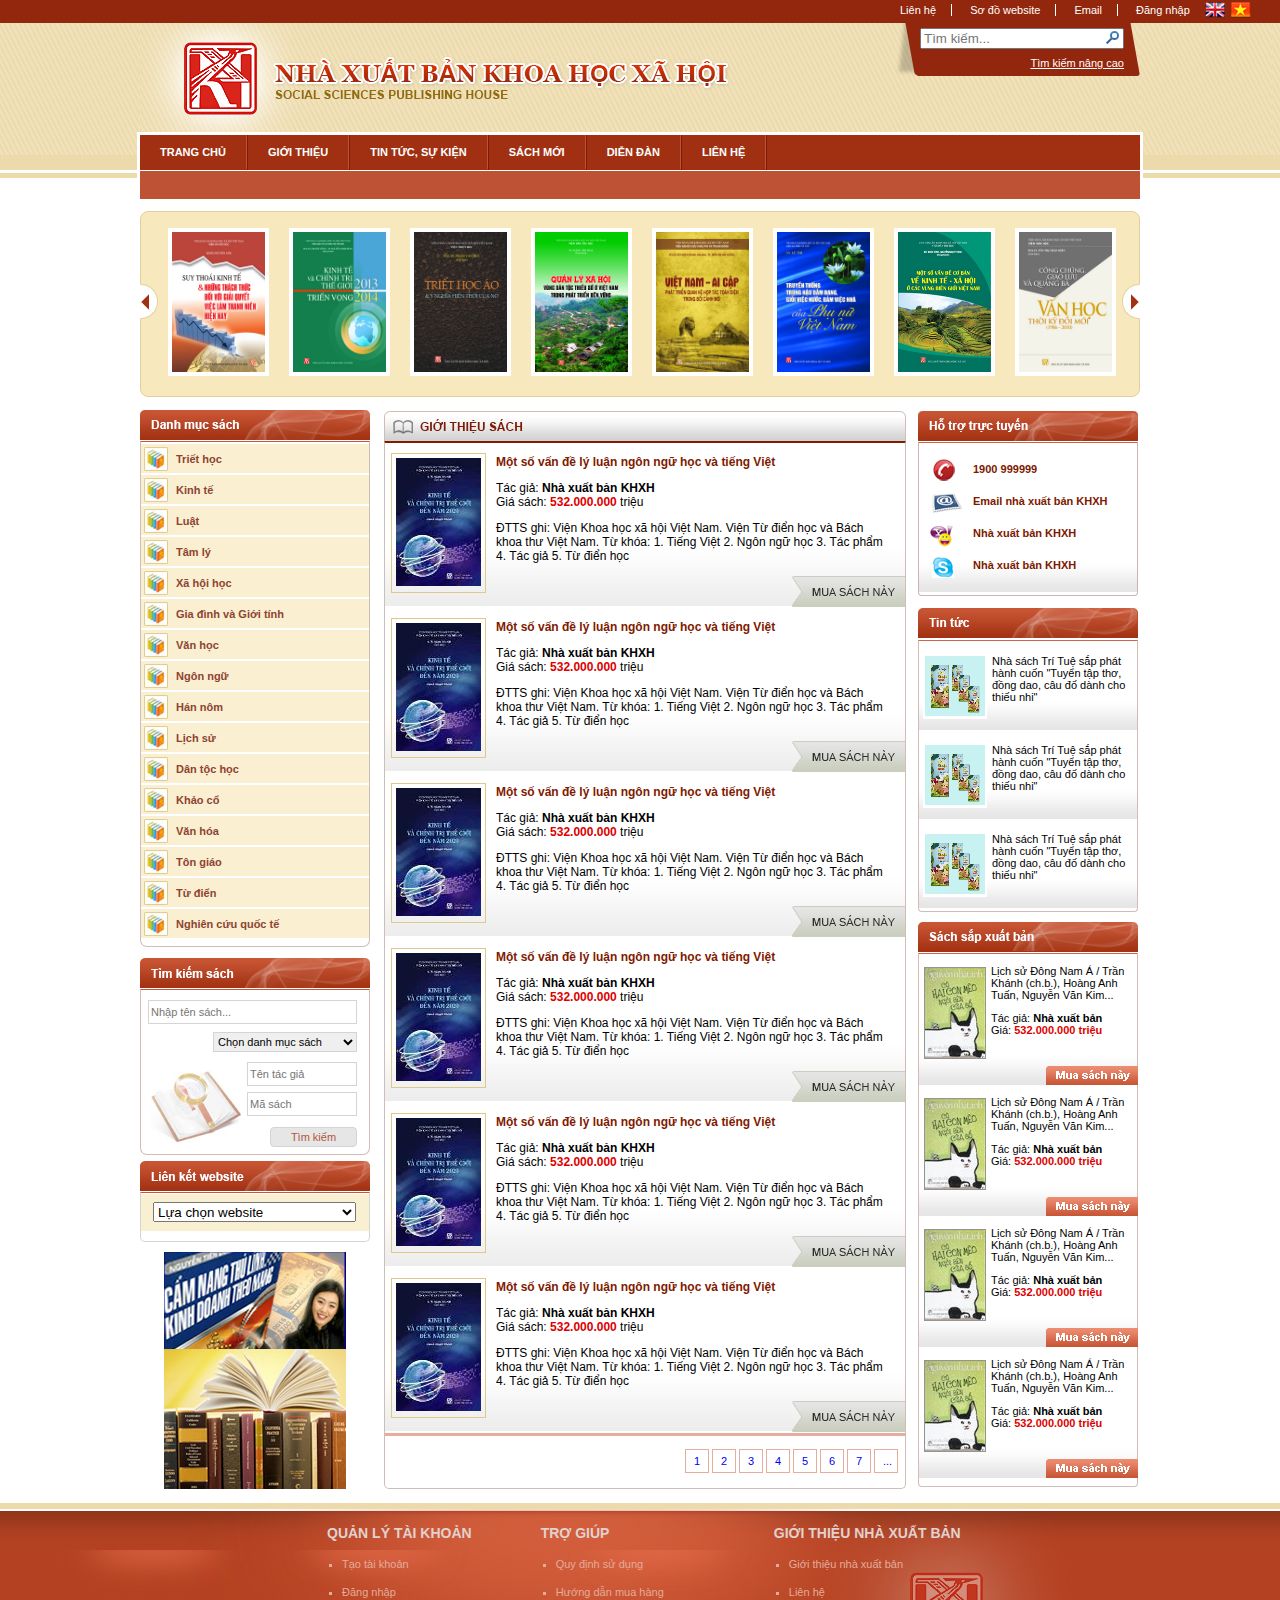
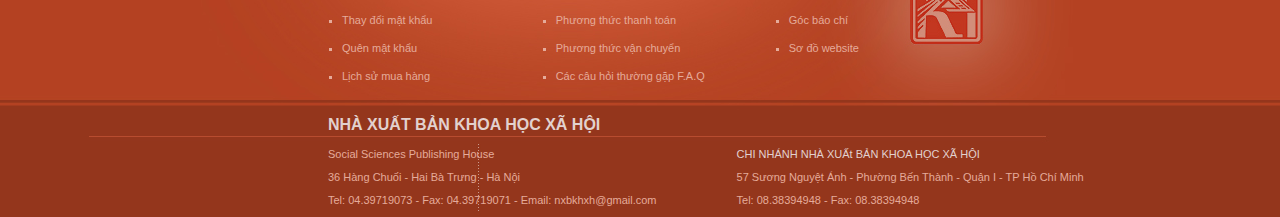
<file: NXBKHXH/index.html>
<!DOCTYPE html>
<html>
<head>
	<title>Ngo Chung A Au</title>
	<meta charset="utf-8">
	<link rel="stylesheet" type="text/css" href="css/style.css">
	<script type="text/javascript" src="js/jquery-3.5.1.js"></script>
	<script type="text/javascript" src="js/myScript.js"></script>
</head>
<body>
<!-- wrapper -->
<div class="wrapper">
	<!-- header -->
	<header>
		<!-- menu header -->
		<div class="menu-header">
			<ul>
				<li><a href="#">Liên hệ</a></li>
				<li><a href="#">Sơ đồ website</a></li>
				<li><a href="#">Email</a></li>
				<li><a href="#">Đăng nhập</a></li>
			</ul>
			<div class="menu-header-img">
				<a href="#"><img src="images/menu-header1.jpg"></a>
				<a href="#"><img src="images/menu-header2.jpg"></a>
			</div>
		</div>
		<!-- /menu header -->
		<div class="main-header">
			<img src="images/header.jpg">
			<div class="header-find">
				<input type="textbox" placeholder="Tìm kiếm...">
				<a href="#"><img src="images/find-icon.jpg"></a>
				<a href="#"><p>Tìm kiếm nâng cao<p></a>
			</div>
		</div>
	</header>
	<!-- /header -->
	<!-- content -->
	<div class="content">
		<!-- menu-top -->
		<div class="menu-top">
			<ul>
				<li><a href="#">TRANG CHỦ</a></li>
				<li><a href="#">GIỚI THIỆU</a>
					<ul class="sub-menu">
						<li><a href="#">Lịch sử phát triển</a></li>
						<li><a href="#">Chức năng nhiệm vụ</a></li>
						<li><a href="#">Cơ cấu tổ chức</a></li>
						<li><a href="#">Hợp tác quốc tế</a></li>
					</ul>
				</li>
				<li><a href="#">TIN TỨC, SỰ KIỆN</a>
					<ul class="sub-menu">
						<li><a href="#">Hoạt động xuất bản</a></li>
						<li><a href="#">Hợp tác quốc tế</a></li>
						<li><a href="#">Tin khác</a></li>
					</ul>
				</li>
				<li><a href="#">SÁCH MỚI</a></li>
				<li><a href="#">DIỄN ĐÀN</a></li>
				<li><a href="#">LIÊN HỆ</a></li>
			</ul>
		</div>
		<div class="menu-top-line"></div>
		<!-- /menu-top -->
		<!-- menu images -->
		<div class="menu-img">
			<ul >
				<li><a href="#"><img src="images/1.jpg" class="show1"></a></li>
				<li><a href="#"><img src="images/2.jpg" class="show2"></a></li>
				<li><a href="#"><img src="images/3.jpg" class="show3"></a></li>
				<li><a href="#"><img src="images/4.jpg" class="show4"></a></li>
				<li><a href="#"><img src="images/5.jpg" class="show4"></a></li>
				<li><a href="#"><img src="images/6.jpg" class="show6"></a></li>
				<li><a href="#"><img src="images/7.jpg" class="show7"></a></li>
				<li><a href="#"><img src="images/8.jpg" class="show8"></a></li>
			</ul>
			<a href="#"><img src="images/arrow-left.jpg" class="arrow-left"></a>
			<a href="#"><img src="images/arrow-right.jpg" class="arrow-right"></a>
		</div>
		<!-- /menu images -->
		<!-- main -->
		<div class="main">
			<!-- left -->
			<div class="left">
				<!-- menu left -->
				<div class="menu-left">
					<img src="images/menu-left.jpg">
					<ul>
						<li><a href="#">Triết học</a></li>
						<li><a href="#">Kinh tế</a></li>
						<li><a href="#">Luật</a></li>
						<li><a href="#">Tâm lý</a></li>
						<li><a href="#">Xã hội học</a></li>
						<li><a href="#">Gia đình và Giới tính</a></li>
						<li><a href="#">Văn học</a></li>
						<li><a href="#">Ngôn ngữ</a></li>
						<li><a href="#">Hán nôm</a></li>
						<li><a href="#">Lịch sử</a></li>
						<li><a href="#">Dân tộc học</a></li>
						<li><a href="#">Khảo cổ</a></li>
						<li><a href="#">Văn hóa</a></li>
						<li><a href="#">Tôn giáo</a></li>
						<li><a href="#">Từ điển</a></li>
						<li><a href="#">Nghiên cứu quốc tế</a></li>
					</ul>
				</div>
				<!-- /menu left -->
				<!-- find left -->
				<div class="find-left">
					<img src="images/find-left.jpg">
					<div class="find">
						<input type="text" class="book-name" placeholder="Nhập tên sách...">
						<select size="1" class="book-list">
						    <option>Chọn danh mục sách</option>
						    <option>Triết học</option>
						    <option>Kinh tế</option>
						    <option>Luật</option>
						    <option>Tâm lý</option>
						    <option>Xã hội học</option>
						    <option>Gia đình và Giới</option>
						    <option>Văn học</option>
						    <option>Ngôn ngữ</option>
						    <option>Hán Nôm</option>
						    <option>Lịch sử</option>
						    <option>Dân tộc học</option>
						    <option>Khảo cổ</option>
						    <option>Văn hóa</option>
						    <option>Hán Nôm</option>
						    <option>Tôn giáo</option>
						    <option>Từ điển</option>
						    <option>Nghiên cứu quốc tế</option>
						  </select>
						<input type="text" class="author" placeholder="Tên tác giả">
						<input type="text" class="book-code" placeholder="Mã sách">
						<input type="button" value="Tìm kiếm" class="find-btn">
						<img src="images/find-left-img.jpg">
					</div>
				</div>
				<!-- /find left -->
				<!-- link web -->
				<div class="link-web">
					<img src="images/link-web.jpg">
					<div class="linkweb">
						<div class="link-box">
							<select size="1" class="linkbox">
						    <option>Lựa chọn website</option>
						    <option>Học viện Khoa học Xã hội</option>
						    <option>Viện Hàn lâm Khoa học xã hội Việt Nam</option>
							</select>
						</div>
					</div>
				</div>
				<!-- /link web -->
				<!-- adv left -->
				<div class="adv-left">
					<a href="#"><img src="images/adv-img.jpg"></a>
				</div>
				<!-- /adv left-->
			</div>
			<!-- /left -->
			<!-- mid -->
			<div class="mid">
				<!-- mid title -->
				<div class="mid-title">
					<img src="images/mid-title.jpg">
				</div>
				<!-- mid title -->
				<!-- mid mid -->
				<div class="mid-mid">
					<div class="mid-content">
						<div class="mid-img">
							<a href="#"><img src="images/mid-img.jpg"></a>
						</div>
						<div class="mid-list">
							<p class="mid-list-title">Một số vấn đề lý luận ngôn ngữ học và tiếng Việt</p>
							<p>Tác giả:<span class="sp1"> Nhà xuất bản KHXH</span><br>Giá sách:<span class="sp2"> 532.000.000 </span>triệu</p>
							<p>ĐTTS ghi: Viện Khoa học xã hội Việt Nam. Viện Từ điển học và Bách khoa thư Việt Nam. Từ khóa: 1. Tiếng Việt  2. Ngôn ngữ học  3. Tác phẩm  4. Tác giả  5. Từ điển học</p>
							<a href="#"><img src="images/buy-icon.jpg"></a>
						</div>
					</div>
					<div class="mid-content">
						<div class="mid-img">
							<a href="#"><img src="images/mid-img.jpg"></a>
						</div>
						<div class="mid-list">
							<p class="mid-list-title">Một số vấn đề lý luận ngôn ngữ học và tiếng Việt</p>
							<p>Tác giả:<span class="sp1"> Nhà xuất bản KHXH</span><br>Giá sách:<span class="sp2"> 532.000.000 </span>triệu</p>
							<p>ĐTTS ghi: Viện Khoa học xã hội Việt Nam. Viện Từ điển học và Bách khoa thư Việt Nam. Từ khóa: 1. Tiếng Việt  2. Ngôn ngữ học  3. Tác phẩm  4. Tác giả  5. Từ điển học</p>
							<a href="#"><img src="images/buy-icon.jpg"></a>
						</div>
					</div>
					<div class="mid-content">
						<div class="mid-img">
							<a href="#"><img src="images/mid-img.jpg"></a>
						</div>
						<div class="mid-list">
							<p class="mid-list-title">Một số vấn đề lý luận ngôn ngữ học và tiếng Việt</p>
							<p>Tác giả:<span class="sp1"> Nhà xuất bản KHXH</span><br>Giá sách:<span class="sp2"> 532.000.000 </span>triệu</p>
							<p>ĐTTS ghi: Viện Khoa học xã hội Việt Nam. Viện Từ điển học và Bách khoa thư Việt Nam. Từ khóa: 1. Tiếng Việt  2. Ngôn ngữ học  3. Tác phẩm  4. Tác giả  5. Từ điển học</p>
							<a href="#"><img src="images/buy-icon.jpg"></a>
						</div>
					</div>
					<div class="mid-content">
						<div class="mid-img">
							<a href="#"><img src="images/mid-img.jpg"></a>
						</div>
						<div class="mid-list">
							<p class="mid-list-title">Một số vấn đề lý luận ngôn ngữ học và tiếng Việt</p>
							<p>Tác giả:<span class="sp1"> Nhà xuất bản KHXH</span><br>Giá sách:<span class="sp2"> 532.000.000 </span>triệu</p>
							<p>ĐTTS ghi: Viện Khoa học xã hội Việt Nam. Viện Từ điển học và Bách khoa thư Việt Nam. Từ khóa: 1. Tiếng Việt  2. Ngôn ngữ học  3. Tác phẩm  4. Tác giả  5. Từ điển học</p>
							<a href="#"><img src="images/buy-icon.jpg"></a>
						</div>
					</div>
					<div class="mid-content">
						<div class="mid-img">
							<a href="#"><img src="images/mid-img.jpg"></a>
						</div>
						<div class="mid-list">
							<p class="mid-list-title">Một số vấn đề lý luận ngôn ngữ học và tiếng Việt</p>
							<p>Tác giả:<span class="sp1"> Nhà xuất bản KHXH</span><br>Giá sách:<span class="sp2"> 532.000.000 </span>triệu</p>
							<p>ĐTTS ghi: Viện Khoa học xã hội Việt Nam. Viện Từ điển học và Bách khoa thư Việt Nam. Từ khóa: 1. Tiếng Việt  2. Ngôn ngữ học  3. Tác phẩm  4. Tác giả  5. Từ điển học</p>
							<a href="#"><img src="images/buy-icon.jpg"></a>
						</div>
					</div>
					<div class="mid-content">
						<div class="mid-img">
							<a href="#"><img src="images/mid-img.jpg"></a>
						</div>
						<div class="mid-list">
							<p class="mid-list-title">Một số vấn đề lý luận ngôn ngữ học và tiếng Việt</p>
							<p>Tác giả:<span class="sp1"> Nhà xuất bản KHXH</span><br>Giá sách:<span class="sp2"> 532.000.000 </span>triệu</p>
							<p>ĐTTS ghi: Viện Khoa học xã hội Việt Nam. Viện Từ điển học và Bách khoa thư Việt Nam. Từ khóa: 1. Tiếng Việt  2. Ngôn ngữ học  3. Tác phẩm  4. Tác giả  5. Từ điển học</p>
							<a href="#"><img src="images/buy-icon.jpg"></a>
						</div>
					</div>
				</div>
				<!-- /mid mid -->
				<!-- mid button -->
				<div class="mid-button">
					<div><a href="#">1</a></div>
					<div><a href="#">2</a></div>
					<div><a href="#">3</a></div>
					<div><a href="#">4</a></div>
					<div><a href="#">5</a></div>
					<div><a href="#">6</a></div>
					<div><a href="#">7</a></div>
					<div><a href="#">...</a></div>
				</div>
				<!-- /mid button -->
			</div>
			<!-- /mid -->
			<!-- right -->
			<div class="right">
				<!-- CSKH -->
				<div class="cskh">
					<img src="images/cskh-title.jpg">
					<div class="cskh-main">
						<ul>
							<li><a href="#">1900 999999</a></li>
							<li><a href="#">Email nhà xuất bản KHXH</a></li>
							<li><a href="#">Nhà xuất bản KHXH</a></li>
							<li><a href="#">Nhà xuất bản KHXH</a></li>
						</ul>
					</div>
				</div>
				<!-- /CSKH -->
				<!-- news -->
				<div class="news">
					<img src="images/news-title.jpg">
					<div class="news-news">
						<div class="news-content">
							<div class="news-img"><img src="images/news-img.jpg"></div>
							<div class="news-inf">Nhà sách Trí Tuệ sắp phát hành cuốn "Tuyển tập thơ, đồng dao, câu đố dành cho thiếu nhi"</div>
						</div>
						<div class="news-content">
							<div class="news-img"><img src="images/news-img.jpg"></div>
							<div class="news-inf">Nhà sách Trí Tuệ sắp phát hành cuốn "Tuyển tập thơ, đồng dao, câu đố dành cho thiếu nhi"</div>
						</div>
						<div class="news-content">
							<div class="news-img"><img src="images/news-img.jpg"></div>
							<div class="news-inf">Nhà sách Trí Tuệ sắp phát hành cuốn "Tuyển tập thơ, đồng dao, câu đố dành cho thiếu nhi"</div>
						</div>
					</div>
				</div>
				<!-- /news -->
				<!-- right adv -->
				<div class="right-adv">
					<img src="images/right-adv-title.jpg">
					<div class="right-adv-adv">
						<div class="right-adv-content">
							<img src="images/right-adv-img.jpg">
							<div class="right-adv-main">
								<p>Lịch sử Đông Nam Á / Trần Khánh (ch.b.), Hoàng Anh Tuấn, Nguyễn Văn Kim...</p>
								<p>Tác giả: <span class="sp1">Nhà xuất bản</span><br>Giá: <span class="sp2">532.000.000 triệu</span></p>
								<a href="#"><img src="images/right-adv-buy.jpg"></a>
							</div>
						</div>
						<div class="right-adv-content">
							<img src="images/right-adv-img.jpg">
							<div class="right-adv-main">
								<p>Lịch sử Đông Nam Á / Trần Khánh (ch.b.), Hoàng Anh Tuấn, Nguyễn Văn Kim...</p>
								<p>Tác giả: <span class="sp1">Nhà xuất bản</span><br>Giá: <span class="sp2">532.000.000 triệu</span></p>
								<a href="#"><img src="images/right-adv-buy.jpg"></a>
							</div>
						</div>
						<div class="right-adv-content">
							<img src="images/right-adv-img.jpg">
							<div class="right-adv-main">
								<p>Lịch sử Đông Nam Á / Trần Khánh (ch.b.), Hoàng Anh Tuấn, Nguyễn Văn Kim...</p>
								<p>Tác giả: <span class="sp1">Nhà xuất bản</span><br>Giá: <span class="sp2">532.000.000 triệu</span></p>
								<a href="#"><img src="images/right-adv-buy.jpg"></a>
							</div>
						</div>
						<div class="right-adv-content">
							<img src="images/right-adv-img.jpg">
							<div class="right-adv-main">
								<p>Lịch sử Đông Nam Á / Trần Khánh (ch.b.), Hoàng Anh Tuấn, Nguyễn Văn Kim...</p>
								<p>Tác giả: <span class="sp1">Nhà xuất bản</span><br>Giá: <span class="sp2">532.000.000 triệu</span></p>
								<a href="#"><img src="images/right-adv-buy.jpg"></a>
							</div>
						</div>
					</div>
				</div>
				<!-- /right adv -->
			</div>
			<!-- /right -->
		</div>
		<!-- /main -->
	</div>
	<!-- /content -->
	<!-- footer -->
	<footer>
		<div class="menu-footer">
			<ul><a href="#">QUẢN LÝ TÀI KHOẢN</a>
				<li><a href="#">Tạo tài khoản</a></li>
				<li><a href="#">Đăng nhập</a></li>
				<li><a href="#">Thay đổi mật khẩu</a></li>
				<li><a href="#">Quên mật khẩu</a></li>
				<li><a href="#">Lịch sử mua hàng</a></li>
			</ul>		
			<ul><a href="#">TRỢ GIÚP</a>
				<li><a href="#">Quy định sử dụng</a></li>
				<li><a href="#">Hướng dẫn mua hàng</a></li>
				<li><a href="#">Phương thức thanh toán</a></li>
				<li><a href="#">Phương thức vận chuyển</a></li>
				<li><a href="#">Các câu hỏi thường gặp F.A.Q</a></li>
			</ul>
			<ul><a href="#">GIỚI THIỆU NHÀ XUẤT BẢN</a>
				<li><a href="#">Giới thiệu nhà xuất bản</a></li>
				<li><a href="#">Liên hệ</a></li>
				<li><a href="#">Góc báo chí</a></li>
				<li><a href="#">Sơ đồ website</a></li>
			</ul>
		</div>
		<div class="infor">
			<div class="name">NHÀ XUẤT BẢN KHOA HỌC XÃ HỘI</div>
			<div class="contact">
				<div class="addr">
					<p>Social Sciences Publishing House</p>
					<p>36 Hàng Chuối - Hai Bà Trưng - Hà Nội</p>
					<p>Tel: 04.39719073 - Fax: 04.39719071 - Email: nxbkhxh@gmail.com</p>
				</div>
				<div class="branch">
					<p class="br">CHI NHÁNH NHÀ XUẤt BẢN KHOA HỌC XÃ HỘI</p>
					<p>57 Sương Nguyệt Ánh  - Phường Bến Thành - Quận I - TP Hồ Chí Minh</p>
					<p>Tel: 08.38394948 - Fax: 08.38394948</p>
				</div>	
			</div>
		</div>
	</footer>
	<!-- /footer -->
</div>
<!-- /wrapper -->
</body>
</html>
</file>
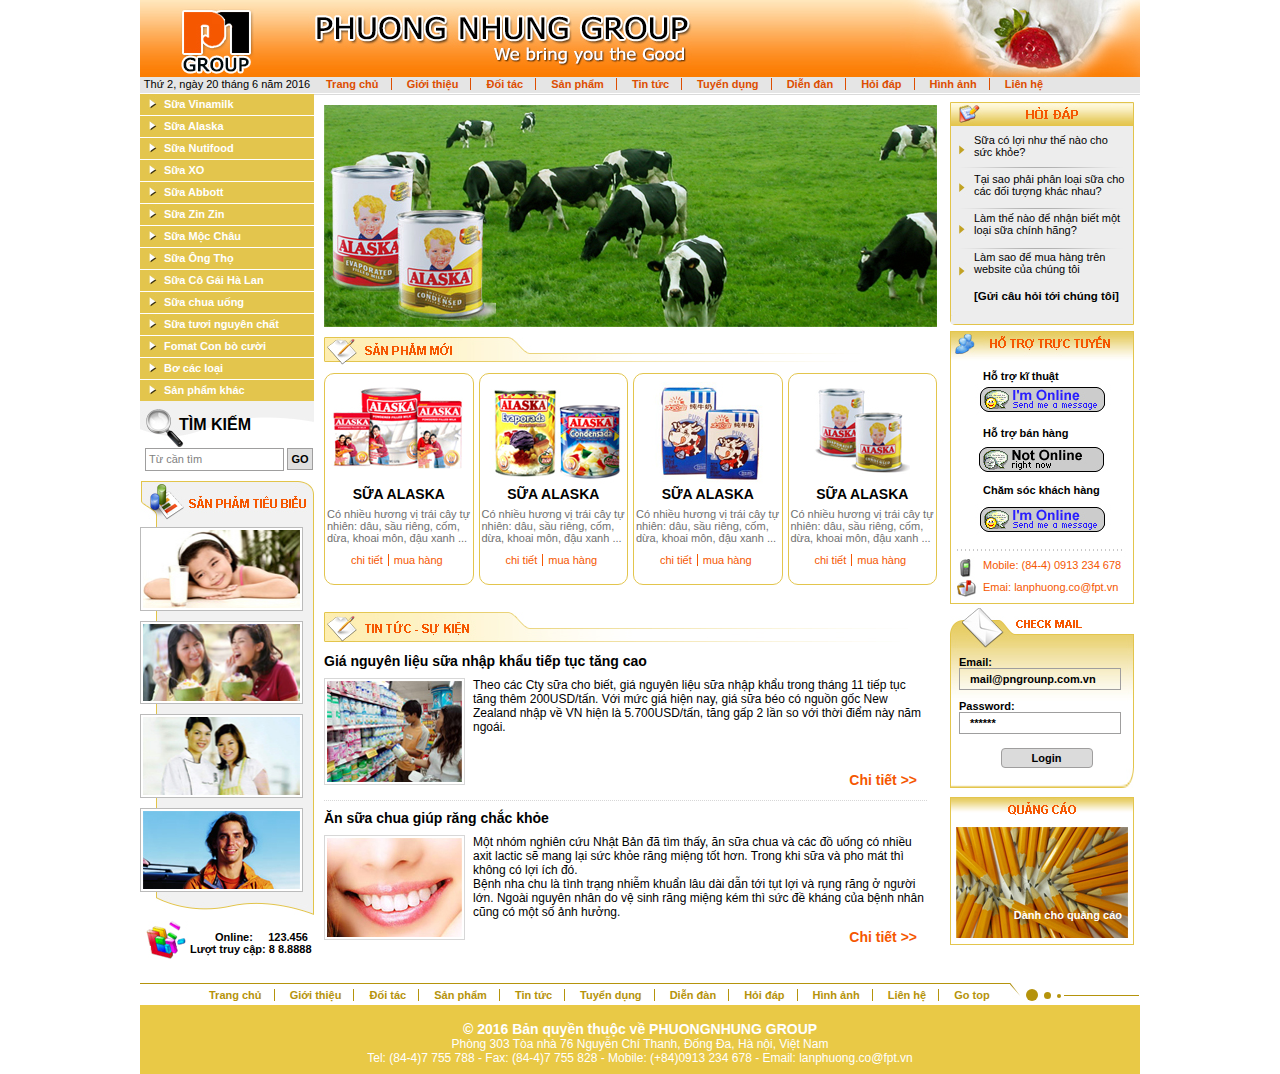
<file: PhuongNhungGroup/index.html>
<!DOCTYPE html>
<html>
<head>
	<title>FE_NgoChungAAu_23-8</title>
	<meta charset="utf-8">
	<link rel="stylesheet" type="text/css" href="css/style.css">
</head>
<body>
<!-- wrapper -->
<div class="wrapper">
	<!-- header -->
	<header><img src="images/header.jpg"></header>
	<!-- /header -->
	<!-- menu-top -->
	<div class="menu-top">
		<!-- menu-top-left -->
		<div class="menu-top-left">Thứ 2, ngày 20 tháng 6 năm 2016</div>
		<!-- /menu-top-left -->
		<!-- menu-top-right -->
		<div class="menu-top-right">
			<ul>
				<li><a href="#">Trang chủ</a></li>
				<li><a href="#">Giới thiệu</a></li>
				<li><a href="#">Đối tác</a></li>
				<li><a href="#">Sản phẩm</a></li>
				<li><a href="#">Tin tức</a></li>
				<li><a href="#">Tuyển dụng</a></li>
				<li><a href="#">Diễn đàn</a></li>
				<li><a href="#">Hỏi đáp</a></li>
				<li><a href="#">Hình ảnh</a></li>
				<li><a href="#">Liên hệ</a></li>
			</ul>
		</div>
		<!-- /menu-top-right -->
	</div>
	<!-- /menu-top -->
	<!-- content -->
	<div class="content">
		<!-- left -->
		<div class="left">
			<!-- menu left -->
			<div class="menu-left">
				<ul>
					<li><a href="#">Sữa Vinamilk</a></li>
					<li><a href="#">Sữa Alaska</a></li>
					<li><a href="#">Sữa Nutifood</a></li>
					<li><a href="#">Sữa XO</a></li>
					<li><a href="#">Sữa Abbott</a></li>
					<li><a href="#">Sữa Zin Zin</a></li>
					<li><a href="#">Sữa Mộc Châu</a></li>
					<li><a href="#">Sữa Ông Thọ</a></li>
					<li><a href="#">Sữa Cô Gái Hà Lan</a></li>
					<li><a href="#">Sữa chua uống</a></li>
					<li><a href="#">Sữa tươi nguyên chất</a></li>
					<li><a href="#">Fomat Con bò cười</a></li>
					<li><a href="#">Bơ các loại</a></li>
					<li><a href="#">Sản phẩm khác</a></li>
				</ul>
			</div>
			<!-- /menu left-->
			<!-- left find -->
			<div class="left-find">
				<!-- left find title -->
				<div class="left-find-title">TÌM KIẾM</div>
				<!-- /left find title -->
				<!-- left find content -->
				<div class="left-find-content">
					<div class="box-find">Từ cần tìm</div>
					<div class="button">GO</div>
				</div>
				<!-- /left find content -->
			</div>
			<!-- /left find -->
			<!-- good products -->
			<div class="good-product">
				<!-- good products head -->
				<div class="good-products-head"><img src="images/good-products-head.jpg"></div>
				<!-- /good products head -->
				<!-- good products body -->
				<div class="good-products-body">
					<ul>
						<li><a href="#"><img src="images/good-products-img1.jpg"></a></li>
						<li><a href="#"><img src="images/good-products-img2.jpg"></a></li>
						<li><a href="#"><img src="images/good-products-img3.jpg"></a></li>
						<li><a href="#"><img src="images/good-products-img4.jpg"></a></li>
					</ul>
				</div>
				<!-- /good products body -->
				<!-- good products foot -->
				<div class="good-products-foot"><img src="images/good-products-foot.jpg"></div>
				<!-- /good products foot -->
			</div>
			<!-- /good products -->
			<!-- left info -->
			<div class="left-info">
				<div class="p1">Online:&nbsp&nbsp&nbsp&nbsp&nbsp123.456</div>
				<div class="p2">Lượt truy cập: 8&nbsp8.8888</div>
			</div>
			<!-- / left info -->
		</div>
		<!-- /left -->
		<!-- main -->
		<div class="main">
			<!-- main image -->
			<div class="main-image"><img src="images/main-image.jpg"></div>
			<!-- /main image -->
			<!-- new products -->
			<div class="new-products">
				<!-- new products title -->
				<div class="new-products-title"><img src="images/new-products-title.jpg"></div>
				<!-- /new products title -->
				<!-- new products body -->
				<div class="new-products-body">
					<ul>
						<li>
							<img src="images/new-products-img1.jpg">
							<div class="new-products-text1">SỮA ALASKA</div>
							<div class="new-products-text2">Có nhiều hương vị trái cây tự nhiên: dâu, sầu riêng, cốm, dừa, khoai môn, đậu xanh ...</div>
							<div class="new-products-link">
								<a href="#">chi tiết</a>
								<a href="#">mua hàng</a>
							</div>
						</li>
						<li>
							<img src="images/new-products-img2.jpg">
							<div class="new-products-text1">SỮA ALASKA</div>
							<div class="new-products-text2">Có nhiều hương vị trái cây tự nhiên: dâu, sầu riêng, cốm, dừa, khoai môn, đậu xanh ...</div>
							<div class="new-products-link">
								<a href="#">chi tiết</a>
								<a href="#">mua hàng</a>
							</div>
						</li>
						<li>
							<img src="images/new-products-img3.jpg">
							<div class="new-products-text1">SỮA ALASKA</div>
							<div class="new-products-text2">Có nhiều hương vị trái cây tự nhiên: dâu, sầu riêng, cốm, dừa, khoai môn, đậu xanh ...</div>
							<div class="new-products-link">
								<a href="#">chi tiết</a>
								<a href="#">mua hàng</a>
							</div>
						</li>
						<li>
							<img src="images/new-products-img4.jpg">
							<div class="new-products-text1">SỮA ALASKA</div>
							<div class="new-products-text2">Có nhiều hương vị trái cây tự nhiên: dâu, sầu riêng, cốm, dừa, khoai môn, đậu xanh ...</div>
							<div class="new-products-link">
								<a href="#">chi tiết</a>
								<a href="#">mua hàng</a>
							</div>
						</li>
					</ul>
				</div>
				<!-- /new products body -->
			</div>	
			<!-- new products -->
			<!-- news events -->
			<div class="news-events">
				<!-- news events title -->
				<div class="news-events-title"><img src="images/news-events-title.jpg"></div>
				<!-- /news events title -->
				<!-- news events body -->
				<div class="news-events-body">
					<ul>
						<li>
							<a href="#">Giá nguyên liệu sữa nhập khẩu tiếp tục tăng cao</a>
							<div class="news-events-img">
								<img src="images/news-events-img1.jpg">
								<div class="news-events-text">Theo các Cty sữa cho biết, giá nguyên liệu sữa nhập khẩu trong tháng 11 tiếp tục tăng thêm 200USD/tấn. Với mức giá hiện nay, giá sữa béo có nguồn gốc New Zealand nhập về VN hiện là 5.700USD/tấn, tăng gấp 2 lần so với thời điểm này năm ngoái.</div>
							</div>
							<div class="news-events-link"><a href="#">Chi tiết >></a></div>
						</li>
						<li>
							<a href="#">Ăn sữa chua giúp răng chắc khỏe</a>
							<div class="news-events-img">
								<img src="images/news-events-img2.jpg">
								<div class="news-events-text">Một nhóm nghiên cứu Nhật Bản đã tìm thấy, ăn sữa chua và các đồ uống có nhiều axit lactic sẽ mang lại sức khỏe răng miệng tốt hơn. Trong khi sữa và pho mát thì không có lợi ích đó.<br>Bệnh nha chu là tình trạng nhiễm khuẩn lâu dài dẫn tới tụt lợi và rụng răng ở người lớn. Ngoài nguyên nhân do vệ sinh răng miệng kém thì sức đề kháng của bệnh nhân cũng có một số ảnh hưởng.</div>
							</div>
							<div class="news-events-link"><a href="#">Chi tiết >></a></div>
						</li>
					</ul>
				</div>
				<!-- /news events body -->
			</div>
			<!-- /news events -->
		</div>
		<!-- /main -->
		<!-- right -->
		<div class="right">
			<!-- ask-answer -->
			<div class="ask-ans">
				<img src="images/ask-ans-title.jpg">
				<!-- ask answer body -->
				<div class="ask-ans-body">
					<ul>
						<li><a href="#">Sữa có lợi như thế nào cho sức khỏe?</a></li>
						<li><a href="#">Tại sao phải phân loại sữa cho các đối tượng khác nhau?</a></li>
						<li><a href="#">Làm thế nào để nhận biết một loại sữa chính hãng?</a></li>
						<li><a href="#">Làm sao để mua hàng trên website của chúng tôi</a></li>
						<li><a href="#" class="ask-answer-final">[Gửi câu hỏi tới chúng tôi]</a></li>
					</ul>
				</div>
				<!-- /ask answer body -->
			</div>
			<!-- /ask-answer -->
			<!-- CSKH -->
			<div class="cskh">
				<img src="images/cskh-header.jpg">
				<!-- CSKH body -->
				<div class="cskh-body">
					<ul>
						<li><a href="#">Hỗ trợ kĩ thuật</a></li>
						<li><a href="#">Hỗ trợ bán hàng</a></li>
						<li><a href="#">Chăm sóc khách hàng</a></li>
					</ul>
				</div>
				<!-- /CSKH body -->
				<!-- CSKH footer -->
				<div class="cskh-footer">
					<ul>
						<li><a href="#">Mobile: (84-4) 0913 234 678</a></li>
						<li><a href="#">Emai: lanphuong.co@fpt.vn</a></li>
					</ul>
				</div>	
				<!-- /CSKh footer -->
			</div>
			<!-- /CSKH -->
			<!-- Mail -->
			<div class="mail">
				<img src="images/mail-title.jpg">
				<!-- mail body -->
				<div class="mail-body">
					<div class="email">
						Email:
						<div class="mail-box">mail@pngrounp.com.vn</div>
					</div>
					<div class="email">	
						Password:
						<div class="mail-box">******</div>
					</div>
					<div class="login"><a href="#">Login</a></div>
				</div>
				<!-- /mail body -->
				<img src="images/mail-footer.jpg" class="mail-footer">
			</div>
			<!-- /Mail -->
			<!-- /Advertisement -->
			<div class="adv">
				<img src="images/adv-title.jpg">
				<div class="adv-img">
					<img src="images/adv-img.jpg">
					<p>Dành cho quảng cáo</p>
				</div>
			</div>
			<!-- /Advertisement -->
		</div>
		<!-- /right -->
	</div>
	<!-- content -->
	<!-- footer -->
	<footer>
		<!-- footer top -->
		<div class="footer-top">
			<!-- footer top left -->
			<div class="footer-top-left">
				<ul>
					<li><a href="#">Trang chủ</a></li>
					<li><a href="#">Giới thiệu</a></li>
					<li><a href="#">Đối tác</a></li>
					<li><a href="#">Sản phẩm</a></li>
					<li><a href="#">Tin tức</a></li>
					<li><a href="#">Tuyển dụng</a></li>
					<li><a href="#">Diễn đàn</a></li>
					<li><a href="#">Hỏi đáp</a></li>
					<li><a href="#">Hình ảnh</a></li>
					<li><a href="#">Liên hệ</a></li>
					<li><a href="#">Go top</a></li>
				</ul>
			</div>
			<!-- /footer top left -->
			<!-- footer top mid -->
			<div class="footer-top-mid"><img src="images/footer-top-mid.jpg"></div>
			<!-- /footer top mid -->
			<!-- footer top right -->
			<div class="footer-top-right">
			<!-- radius -->
			<div class="radius1"></div>
			<div class="radius2"></div>
			<div class="radius3"></div>
			<!-- /radius -->
			<!-- footer top line -->
			<div class="footer-top-line"></div>
			<!-- /footer top line -->
			</div>	
			<!-- /footer top right -->
		</div>
		<!-- /footer top -->
		<!-- footer bot -->
		<div class="footer-bot">
			<div class="text1">© 2016 Bản quyền thuộc về PHUONGNHUNG GROUP</div>
			<div class="text2">Phòng 303 Tòa nhà 76 Nguyễn Chí Thanh, Đống Đa, Hà nội, Việt Nam</div>
			<div class="text3">Tel: (84-4)7 755 788  - Fax:  (84-4)7 755 828 - Mobile:  (+84)0913 234 678  - Email:  lanphuong.co@fpt.vn</div>
		</div>
		<!-- /footer bot -->
	</footer>
	<!-- /footer -->
</div>
<!-- /wrapper -->
</body>
</html>
</file>
<file: NXBKHXH/css/style.css>
body{
	margin: 0px;
	padding: 0px;
	font-size: 11px;
	font-family: Arial;
}
.wrapper{
	margin: auto;
	padding: 0;
	width: 100%;
}
/*header*/
.header{
	background: #92270d;
	height: 23px;
}
/*menu-head*/
.menu-head{
	display: flex;
	margin-left: 615px;
}
.menu-head ul{
	margin: 0px;
	padding: 0px;
	list-style: none;
	line-height: 23px;
}
.menu-head li{
	display: inline;
	border-right: 1px solid white;
}
.menu-head li:last-child{
	border-right-width: 0px;
}
.menu-head a{
	color: white;
	text-decoration: none;
	padding: 15px;
}
.menu-head a:hover{
	color: #e5a536;
}
.menu-head img{
	height: 16px;
	width: 44px;
	margin: 4px;
}
/*end menu-head*/
/*head*/
.head{
	margin-top: -2px;
	display: flex;
}
.head-right{
	position: relative;
	height: 109px;
	width: 241px;
	background: url(../images/head-right-bg.jpg);
}
.head-right input{
	width: 192px;
	max-height: 19px;
	margin-top: 5px;
	margin-left: 23px;
}
.head-right img{
	position: absolute;
	top: 7px;
	right: 19px;
}
.head-right a{
	color: white;
	position: absolute;
	right: 17px;
	bottom: 65px;
}
/*end head*/
/*end header*/
body{
	margin: 0px;
	padding: 0px;
	font-size: 11px;
	font-family: Arial;
}
.wrapper{
	width: 100%;
}
/*header*/
header{
	height: 178px;
	width: 100%;
	background: url(../images/header-bg.jpg);
}
/*menu header*/
.menu-header{
	height: 23px;
	display: flex;
}
.menu-header ul{
	margin: 0px;
	padding: 0px 0px 0px 885px;
	list-style: none;
	line-height: 20px; 
}
.menu-header li{
	display: inline;
	border-right: 1px solid white;
}
.menu-header li:last-child{
	border-right-width: 0px;
}
.menu-header ul a{
	color: white;
	text-decoration: none;
	padding: 15px;
}
.menu-header ul a:hover{
	color: #e5a536;
}
.menu-header-img{
	margin-top: 2px;
}
.menu-header-img img{
	height: 16px;
	width: 20px;
	margin-right: 3px;
}
/*end menu header*/
/*main header*/
.main-header
{
	width: 1000px;
	margin: auto;
	display: flex;
	position: relative;
}
.header-find{
	margin-top: 0px;
	height: 109px;
	width: 241px;
	background: url(../images/header-find-bg.jpg);
}
.header-find input{
	margin-left: 21px;
	margin-top: 5px;
	width: 196px;
}
.header-find img{
	position: absolute;
	top: 6px;
	right: 17px;
}
.header-find p{
	position: absolute;
	top: 23px;
	right: 16px;
	color: white;
	text-decoration: underline;
}
/*end main header*/
/*end header*/
/*content*/
.content{
	width: 1000px;
	margin: auto;
	margin-top: -46px;
	background: white;
	padding: 3px 3px 0px 3px;
}
/*menu top*/
.menu-top > ul{
	margin: 0px;
	padding: 0px;
	list-style: none;
	background: #a03011;
	height: 35px;
	line-height: 35px;
	position: relative;
}
.menu-top > ul > li{
	display: inline-block;
	border-right: 1px solid #7b1d06;
	margin-right: -3px;
}
.menu-top > ul > li > a{
	color: white;
	padding: 11px 20px;
	text-decoration: none;
	font-weight: bold;
	border-right: 1px solid #be5234;
}
.menu-top > ul > li:hover{
	background: #be5234;
}
.sub-menu{
	padding: 0px;
	margin: 0px;
	margin-left: 15px;
	position: absolute;
	top: 40px;
	left: 0px;
	background: #be5234;
	display: none;
	height: 24px;
	line-height: 20px;
	list-style-type: disc;
}
.sub-menu li{
	display: inline;
}
.sub-menu a{
	color: white;
	text-decoration: none;
	padding: 25px 21px;
}
.sub-menu a:hover{
	text-decoration: underline;
}
.menu-top > ul > li:hover .sub-menu{
	display: inline-flex;
}
.menu-top-line{
	margin-top: 1px;
	height: 28px;
	background: #be5234;

}
/*end menu top*/
/*menu images*/
.menu-img{
	height: 184px;
	margin-top: 12px;
	border: 1px solid #e3d09a;
	background: #f7e8be;
	border-radius: 8px;
	position: relative;
}
.arrow-left, .arrow-right{
	position: absolute;
	top: 72px;
}
.arrow-left{
	left: -1px;
}
.arrow-right{
	right: -1px;
}
.menu-img ul{
	margin: 0px 0px 0px 17px;
	padding: 0px;
	list-style: none;
	display: flex;
}
.menu-img ul li{
	margin: 16px 10px;
	background: white;
}
.menu-img ul img{
	width: 93px; 
	height: 140px;
	margin: 4px 4px 2px 4px;
}
/*end menu images*/
/*main*/
.main{
	display: flex;
}
/*left*/
.left{
	width: 230px;
}
/*menu left*/
.menu-left img{
	margin-top: 13px;
}
.menu-left ul{
	margin: 0px;
	padding: 0px;
	list-style: none;
	height: 504px;
	border: 1px solid #cfbdb8;
	border-top-color: #c85535;
	margin-top: -1px;
	border-radius: 0px 0px 7px 7px;
}
.menu-left ul li{
	background: url(../images/menu-right-bg.jpg);
	display: block;
	height: 29px;
	line-height: 30px;
	margin-top: 2px;
}
.menu-left ul li a{
	padding-left: 35px;
	font-weight: bold;
	color: #8e4431;
	text-decoration: none;
}
/*end menu left*/
/* find left*/
.find-left > img{
	margin-top: 11px;
}
.find{
	height: 164px;
	position: relative;
	border: 1px solid #cfbdb8;
	border-top-color: #c85535;
	margin-top: -1px;
	border-radius: 0px 0px 7px 7px;
}
.book-name, .book-list, .author, .book-code, .find-btn{
	position: absolute;
	height: 20px;
	right: 12px;
	border: 1px solid #d4d4d4;
	font-size: 11px;
} 
.book-name{
	top: 10px;
	width: 203px;
}
.book-list{
	width: 144px;
	top: 42px;
}
.author
{
	top: 72px;
	width: 104px;
}
.book-code{
	top: 102px;
	width: 104px;
}
.find-btn{
	top: 137px;
	width: 87px;
	border-radius: 4px;
	color: #b1563d;
	background: #e6e6e6;
}
.find img{
	position: absolute;
	left: 10px;
	bottom: 11px;
}
/*end find left*/
/*link web*/
.link-web img{
	margin-top: 6px;
}
.linkweb{
	height: 48px;
	border: 1px solid #d4d4d4;
	border-top-color: #c85535;
	border-radius: 0px 0px 5px 5px;
	margin-top: -1px;
}
.link-box{
	height: 37px;
	width: 228px;
	background: #f9efd1;
	margin-top: 1px;
	margin-bottom: 8px;
}
.linkbox{
	width: 203px;
	height: 20px;
	margin-left: 12px;
	margin-top: 8px;
}
/*end link web*/
/*adv*/
.adv-left{
	text-align: center;
	margin-top: 10px;
	padding: 0px;
}
.adv-left img{
	max-height: 237px;
	max-width: 182px;
}
/*end adv*/
/*end left*/
/*mid*/
.mid{
	width: 520px;
	margin: 14px;
}
/*mid title*/
/*end mid title*/
/*mid mid*/
.mid-mid{
	margin-top: -3px;
	padding: 0px;
	width: 520px;
	border-top: 3px solid #811a00;
	border-bottom: 3px solid #e5ad9d;
	border-right: 1px solid #cfbdb8;
	border-left: 1px solid #cfbdb8;
}
/*mid content*/
.mid-content{
	display: flex;
	height: 165px;
	position: relative;
	background: url(../images/mid-content-bg.jpg);
}
.mid-img{
	border: 1px solid #dec88a;
	margin-top: 10px;
	margin-left: 6px;
	margin-bottom: 15px;
}
.mid-img img{
	padding: 0px;
	margin: 4px 4px 2px 4px;
}
.mid-list{
	margin-left: 10px;
	margin-right: 13px;
	font-size: 12px;
}
.mid-list-title{
	color: #811a00;
	font-weight: bold;
}
.sp1{
	color: black;
	font-weight: bold;
}
.sp2{
	color: #de0000;
	font-weight: bold;
}
.mid-list img{
	position: absolute;
	bottom: 1px;
	right: 0px;
}
/*end mid content*/
/*end mid mid*/
/*mid button*/
.mid-button{
	height: 39px;
	width: 220px;
	display: flex;
	padding-top: 13px;
	padding-left: 300px;
	border: 1px solid #cfbdb8;
	border-top-width: 0px;
	border-radius: 0px 0px 5px 5px;
}
.mid-button div{
	height: 22px;
	width: 22px;
	border: 1px solid #e5ad9d;
	line-height: 22px;
	text-align: center;
	margin-right: 3px;
}
.mid-button a{
	text-decoration: none;
	padding: 8px;
}
/*end mid button*/
/*end mid*/
/*right*/
.right{
	width: 220px;
	margin-top: 14px;
}
/*CSKH*/
.cskh-main{
	height: 152px;
	background: url(../images/cskh-bg.jpg);
	border: 1px solid #c8b6b2;
	border-top-color: #cd6446;
	margin-top: -1px;
	border-radius: 0px 0px 4px 4px;
}
.cskh-main ul{
	padding: 0px;
	list-style-type: none;
	margin-left: 54px;
}
.cskh-main li{
	margin: 20px 0px;
}
.cskh-main a{
	text-decoration: none;
	color: #7d1900;
	font-weight: bold;	
}
.cskh-main a:hover{
	text-decoration: underline;
}
/*end CSKH*/
/*news*/
.news > img{
	margin-top: 12px;
}
.news-content{
	display: flex;
	height: 89px;
	background: url(../images/news-content-bg.jpg);
}
.news-img{
	margin-left: 4px;
	background: white;
	margin-top: 14px;
	margin-bottom: 11px;
}
.news-img img{
	padding: 0px;
	margin: 1px 2px 0px 2px;
}
.news-inf{
	margin-left: 5px;
	margin-right: 8px;
	padding-top: 14px;
}
.news-news{
	height: 270px;
	border: 1px solid #cfbdb8;
	border-top-color: #cd6446;
	border-radius: 0px 0px 4px 4px;
}
/*end news*/
/*right adv*/
.right-adv > img{
	margin-top: 10px;
}
.right-adv-content{
	height: 131px;
	display: flex;
	background: url(../images/right-adv-bg.jpg);
	position: relative;
}
.right-adv-content > img{
	height: 90px;
	width: 60px;
	border: 1px solid #949494;
	margin-left: 5px;
	margin-top: 13px;
}
.right-adv-main{
	margin-left: 5px;
	margin-right: 8px;
}
.right-adv-main img{
	position: absolute;
	bottom: 0px;
	right: -1px;
}
.right-adv-adv{
	height: 532px;
	border: 1px solid #cfbdb8;
	border-top-color: #cd6446;
	border-radius: 0px 0px 4px 4px;
	margin-top: -1px;
}
/*end right adv*/
/*end right*/
/*end main*/
/*end content*/
/*footer*/
footer{
	width: 100%;
	height: 314px;
	background: url(../images/footer-bg.jpg) right;
	position: relative;
}
.menu-footer{
	display: flex;
	width: 1000px;
	margin: auto;
	margin-left: 280px;
}
.menu-footer ul{
	margin: 22px;
	list-style-type: square;
	color: #e5ab9a;
}
.menu-footer a{
	color: white;
	text-decoration: none;
	padding: 10px 0px;
	color: #e5ab9a;
}
.menu-footer > ul > a{
	margin-left: -15px;
	font-size: 14px;
	font-weight: bold;
	color: #e2d1ce;
}
.menu-footer ul li{
	line-height: 20px;
	margin-top: 13px;
	margin-bottom: -5px;
}
.infor{
	color: #e5ab9a;
}
.name{
	position: absolute;
	left: 328px;
	top: 213px;
	font-size: 16px;
	font-weight: bold;
	color: #e2d1ce;
}
.contact{
	display: flex;
	position: absolute;
	left: 328px;
	bottom: 0px;
}
.addr{
	margin-right: 80px;
}
.br{
	color: #e2d1ce;
}
/*end footer*/
</file>
<file: PhuongNhungGroup/css/style.css>
body{
	margin: 0;
	padding: 0;
	font-size: 11px;
	font-family: Arial;
}
.wrapper{
	width: 1000px;
	margin: auto;
}
/*menu top*/
.menu-top{
	background: #e5e5e5;
	margin-top: -4px;
	display: flex;
	font-size: 11px;
	line-height: 18px;
}
.menu-top-left{
	width: 174px;
	text-align: center;
}
.menu-top-right{
	width: 826px;
}
.menu-top-right ul{
	margin: 0;
	padding: 0;
	list-style: none;
}
.menu-top-right ul li{
	display: inline;
	border-right: 1px solid #dd4e01;
}
.menu-top-right ul li:last-child{
	border-right-width: 0;
}
.menu-top-right ul li a{
	text-decoration: none;
	color: #dd4e01;
	font-weight: bold;
	padding: 2px 12px;
}
/* end menu top*/
.content{
	display: flex;
}
/*left*/
.left{
	width: 174px;
}
				/* menu left*/
.menu-left ul{
	padding: 0;
	margin: 0;
	list-style: none;
	font-size: 11px;
}
.menu-left ul li{
	margin-top: 1px;
	background: url('../images/menu-left-bg.jpg');
	display: block;
	line-height: 21px;
}
.menu-left ul li a{
	text-decoration: none;
	color: #ffffff;
	font-weight: bold;
	padding: 6px 0px 6px 24px;
}
.menu-left ul li a:hover{
	text-decoration: underline;
}
				/*end menu left*/

				/* left find*/
.left-find-title{
	background: url('../images/left-find-title.jpg');
	color: black;
	font-size: 16px;
	font-weight: bold;
	padding: 15px 0px 13px 39px;
}
.left-find-content{
	display: flex;
}
.box-find{
	width: 140px;
	height: 21px;
	margin: 1px 3px 0px 5px;
	border: 1px solid #9f9e9e;
	line-height: 21px;
	color: #818181;
	padding-left: 3px;
}
.button{
	background: #dfdfdf;
	width: 25px;
	height: 20px;
	border: 1px solid #9f9e9e;
	line-height: 20px;
	color: black;
	text-align: center;
	font-weight: bold;
	margin-top: 1px;
	margin-right: 1px;
}
				/* end left find*/

				/* good products*/
.good-products-head{
	margin-top: 10px;
}
.good-products-body ul{
	margin: -3px 0px 0px 0px;
	padding: 0;
	list-style: none;
	background: url('../images/good-products-bg.jpg');
}
.good-products-body img{
	background: white;
	margin-top: 8px;
	max-width: 157px;
	max-height: 78px;
	padding: 2px;
	border: 1px solid #bbbbbb;
}
				/* end good products*/

				/* left info*/
.left-info{
	margin-top: 4px;
	height: 38px;
	background: url(../images/left-info-bg.jpg);
	font-size: 11px;
	font-weight: bold;
}
.p1{
	margin-left: 75px;
	padding-top: 10px;
}
.p2{
	margin-left: 50px;
}
				/*end left info*/
/*end left*/

/*footer*/
footer{
	margin-top: 24px;
}
				/*footer top*/
.footer-top{
	display: flex;
	height: 22px;
}
.footer-top-left{
	width: 870px;
}
.footer-top-left ul{
	margin: 0;
	padding: 0;
	border-top: 1px solid #b5930b;
	list-style: none;
	color: #b5930b;
}
.footer-top-left ul li{
	display: inline;
	border-right: 1px solid #b5930b;
	line-height: 22px;
}
.footer-top-left ul li:first-child{
	margin-left: 57px;
}
.footer-top-left ul li:last-child{
	border-right-width: 0px;
}
.footer-top-left a{
	text-decoration: none;
	padding: 4px 12px;
	color: #b5930b;
	font-weight: bold;
	font-size: 11px;
}
.footer-top-right{
	display: flex;
}
.radius1{
	width: 12px;
	height: 12px;
	border-radius: 12px;
	background: #b5930b;
	margin-left: 6px;
	margin-top: 6px;
}
.radius2{
	width: 7px;
	height: 7px;
	border-radius: 7px;
	background: #b5930b;
	margin-left: 6px;
	margin-top: 9px;
}
.radius3{
	width: 4px;
	height: 4px;
	border-radius: 4px;
	background: #b5930b;
	margin-left: 6px;
	margin-top: 11px;
}
.footer-top-line{
	width: 75px;
	height: 0px;
	border-bottom: 1px solid #b5930b;
	margin-left: 3px;
	margin-top: 12px;
}

				/*end footer top*/

				/*footer bot*/
.footer-bot{
	height: 69px;
	background: #e9c946;
	color: white;
}
.text1{
	font-weight: bold;
	font-size: 14px;
	text-align: center;
	padding-top: 16px;
}
.text2, .text3{
	font-size: 12px;
	text-align: center;
}
				/*end footer bot*/
/*end footer*/

/*main*/
.main{
	width: 636px;
	margin-top: 1px;
	border-top: 1px solid #dadada;
}
				/*main image*/
.main-image{
	max-width: 636px;
	max-height: 240px;
	margin: 10px 13px 8px 10px;
}
				/*end main image*/

				/*main new products*/
.new-products-title{
	margin: 0px 13px 0px 10px;
}
.new-products-body{
	margin-top: 6px;
}
.new-products-body ul{
	display: flex;
	padding: 0px;
	margin: 0px 13px 0px 5px;
	list-style: none;
}
.new-products-body ul li{
	height: 210px;
	width: 148px;
	border: 1px solid #e3c54d;
	border-radius: 10px; 
	margin-left: 5px;
	text-align: center;
}
.new-products-body ul li img{
	margin-top: 7px;
}
.new-products-text1{
	font-size: 14px;
	color: black;
	font-weight: bold;
	margin-bottom: 6px;
}
.new-products-text2{
	font-size: 11px;
	color: #6f6f6f;
	text-align: left;
	margin-left: 2px;
}
.new-products-link{
	display: flex;
	margin: 10px 21px; 
}
.new-products-link a{
	color: #f55701;
	border-right: 1px solid #f55701;
	text-decoration: none;
	padding: 0px 5px;
}
.new-products-link a:last-child{
	border-right-width: 0;
}
				/*end main new products*/

				/*news events*/
.news-events{
	margin-top: 27px;
	margin-left: 10px;
	width: 603px;
}
.news-events-body ul{
	margin: 0;
	padding: 0;
	list-style: none;
}
.news-events-body ul li{
	border-bottom: 1px dotted #d7d7d7;
	position: relative;
}
.news-events-body ul li:last-child{
	border-bottom-width: 0px;
}
.news-events-body a{
	text-decoration: none;
	font-size: 14px;
	font-weight: bold;
	display: flex;
	color: black;
	margin: 9px 0px;
}
.news-events-img{
	display: flex;
}
.news-events-img img{
	border: 1px solid #d7d7d7;
	padding: 2px;
	margin-right: 8px;
	margin-bottom: 15px;
}
.news-events-text{
	color: black;
	font-size: 12px;
}
.news-events-link a{
	color: #f55701;
	text-decoration: none;
	position: absolute;
	top: 110px;
	right: 10px;
}
				/*end news events*/
/*end main*/

/*right*/
.right{
	width: 200px;
	margin-top: 1px;
	border-top: 1px solid #dadada;
}
				/*ask answer*/
.ask-ans{
	margin-top: 7px;
	margin-right: 6px;
	padding: 0;
	border: 1px solid #e2c44b;
	border-bottom-left-radius: 5px;
}
.ask-ans-body{
	margin-top: -4px;
	background: url('../images/ask-ans-bg.jpg');
	height: 200px;
}
.ask-ans-body ul{
	padding: 0;
	margin: 0;
	list-style: none;
	padding-left: 23px;
	padding-right: 6px
}
.ask-ans-body ul li{
	padding-top: 10px;
	padding-bottom: 5px;
}
.ask-ans-body ul li a{
	color: black;
	text-decoration: none;
}
.ask-answer-final{
	font-weight: bold;
	font-size: 11.5px;
}
				/*end ask answer*/

				/* CSKH */
.cskh{
	margin-top: 6px;
	margin-right: 6px;
	border: 1px solid #e3c54d;
}
.cskh-body{
	background: url('../images/cskh-bg.jpg');
	background-repeat: no-repeat;
	height: 189px;
	margin-top: -4px;
}
.cskh-body ul{
	padding: 0px;
	margin: 0px;
	list-style: none;
	padding-left: 32px;
}
.cskh-body ul li{
	padding-top: 10px;
	padding-bottom: 35px;
}
.cskh-body ul li a{
	text-decoration: none;
	font-weight: bold;
	color: black;
}
.cskh-footer{
	background: url('../images/cskh-footer.jpg');
	background-repeat: no-repeat;
	height: 54px;
}
.cskh-footer ul{
	margin: 0;
	padding: 0;
	list-style: none;
	padding-left: 32px;
}	
.cskh-footer ul li{
	padding-top: 10px;
}
.cskh-footer ul li a{
	text-decoration: none;
	color: #f55701;

}
				/*end CSKH*/

				/* Mail*/
.mail{
	margin-top: 4px;
	margin-right: 6px;
}
.mail-body{
	margin-top: -4px;
	padding-left: 9px;
	padding-right: -13px;
	background: url('../images/mail-body-bg.jpg');
	font-weight: bold;
}
.email{
	padding-top: 10px;
}
.mail-box{
	height: 20px;
	width: 150px;
	border: 1px solid #9f9e9e;
	padding-left: 10px;
	line-height: 20px;
}
.login{
	margin: auto;
	border: 1px solid #9f9e9e;
	border-radius: 4px;
	height: 18px;
	width: 90px;
	text-align: center;
	line-height: 18px;
	margin-top: 14px;
	background: #dbdbdb;
}
.login a{
	text-decoration: none;
	color: black;
	font-weight: bold;
}
.mail-footer{
	height: 20px;
	width: 184px;
}
				/*end Mail*/

				/*advertisement*/
.adv{
	margin-top: 7px;
	margin-right: 6px;
	border: 1px solid #e3c54d;
	position: relative;
}
.adv-img{
	margin: 4px 5px;
}
.adv-img p{
	position: absolute;
	bottom: 12px;
	right: 11px;
	font-weight: bold;
	color: white;
}

				/*end advertisement*/
/*end right*/
</file>
